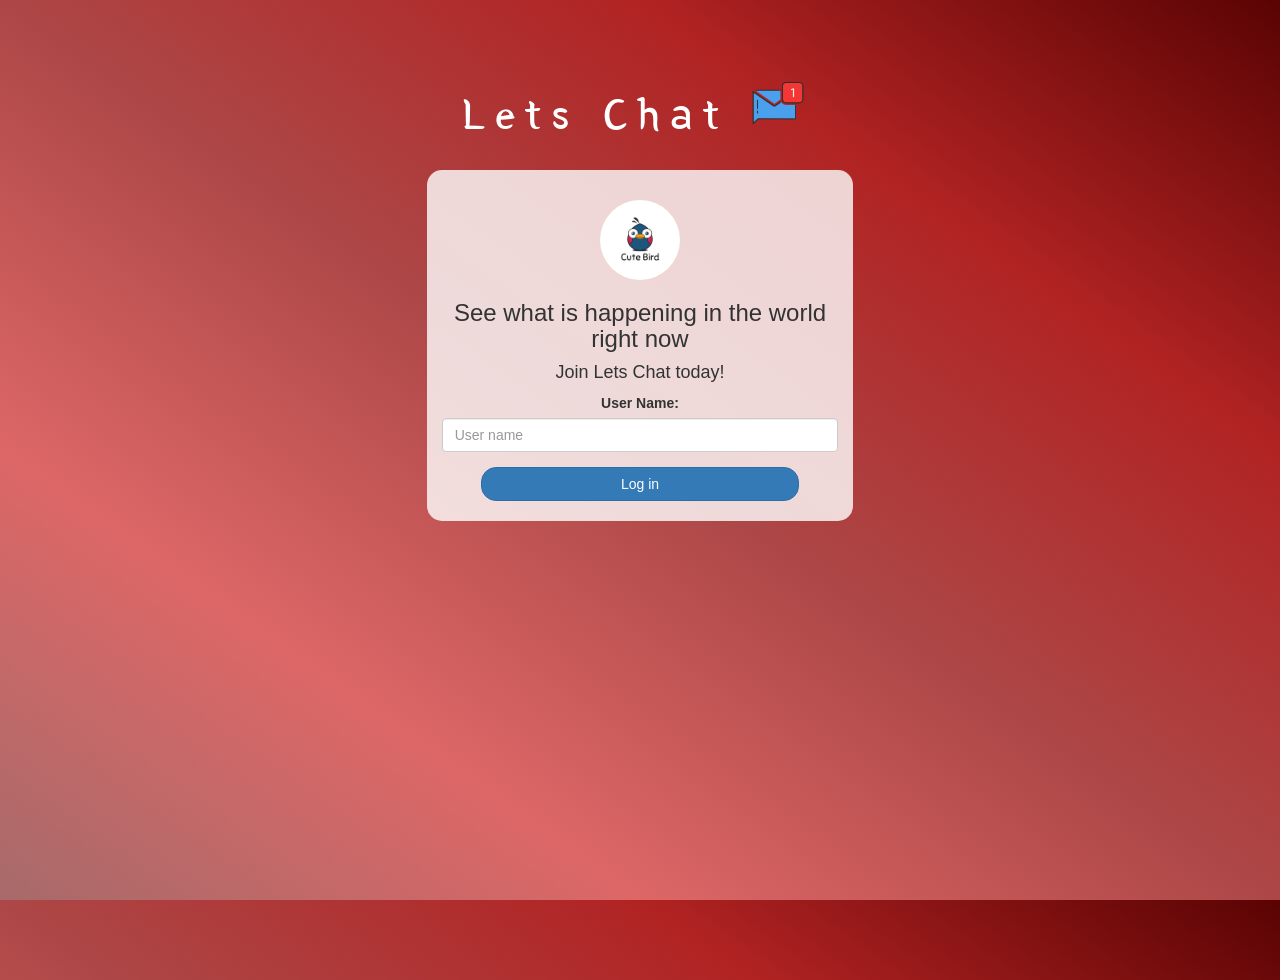
<file: index.html>
<!DOCTYPE html>
<html>
<head>
	<title>Kwitter</title>
<link href="https://fonts.googleapis.com/css?family=Yeon+Sung&display=swap" rel="stylesheet"><meta name="viewport" content="width=device-width, initial-scale=1">

<link rel="stylesheet" href="https://maxcdn.bootstrapcdn.com/bootstrap/3.4.0/css/bootstrap.min.css">
<script src="https://ajax.googleapis.com/ajax/libs/jquery/3.4.1/jquery.min.js"></script>
<script src="https://maxcdn.bootstrapcdn.com/bootstrap/3.4.0/js/bootstrap.min.js"></script>

<link rel="stylesheet" type="text/css" href="style.css">
<script src="kwitter.js"></script>
</head>
<body>
<center>
	<h1 class="header">	
		Lets Chat	<sup>
	<img src="m2.png">
	</sup>
</h1>
	<div class="col-lg-4 col-md-6 col-sm-6 col-xs-11 login_div">
	<img src="logo.png" class="logo">
		<h3 >See what is happening in the world right now</h3>
		<h4 >Join Lets Chat today!</h4>
		<div class="form-group">
		  <label >User Name:</label>
		<input type="text" id="user_name" class="form-control" placeholder="User name">
		</div>
		<button id="login_button" class="btn btn-primary"onclick="addUser()">Log in</button>
		<br><br>
	</div>
</center>
</body>
</html>
</file>
<file: style.css>
html, body
{
  height: 100%;
  margin: 0;
}

body
{
background-image: linear-gradient(to right top, #a76a6a, #dd6767, #ad4747, #b12323, #5a0303);
}

.header
{
	color: white;font-family: 'Yeon Sung';font-size: 45px;letter-spacing: 10px;margin-top: 80px;
}
.header img
{
	width: 80px;margin-left: -15px;
}

.login_div
{
	background: rgba(255,255,255,0.8);float: none;border-radius: 15px;
}

.logo
{
	width: 80px;margin-top: 30px;border-radius: 40px;
}

#login_button
{
	width: 80%;border-radius: 15px;
}

.room_name
{
	cursor: pointer;
	font-size: 20px;
}


#logout
{
	font-size: 20px; float: right;
}


#output
{
	padding: 10px; width:80%;background: rgba(255,255,255,0.8);border-radius: 15px;
}

.input_div_room_page
{
	width: 80%;
}

.input_div label
{
	color: white;font-size: 20px;
}


.input_div_message_page
{
	position: fixed;bottom: 0px;width: 100%;background: rgba(255,255,255,0.8);
}
.input_div_message_page label
{
	color: black;
}
.input_div_message_page #msg
{
	width: 80%;
}
.input_div_message_page button
{
	margin-top: 15px;
	width: 50%; 
}
.color_white
{
	color: white
}

.user_tick
{
	width:20px;
}
.message_h4
{
	padding-left:5px;color:grey;
}
</file>
